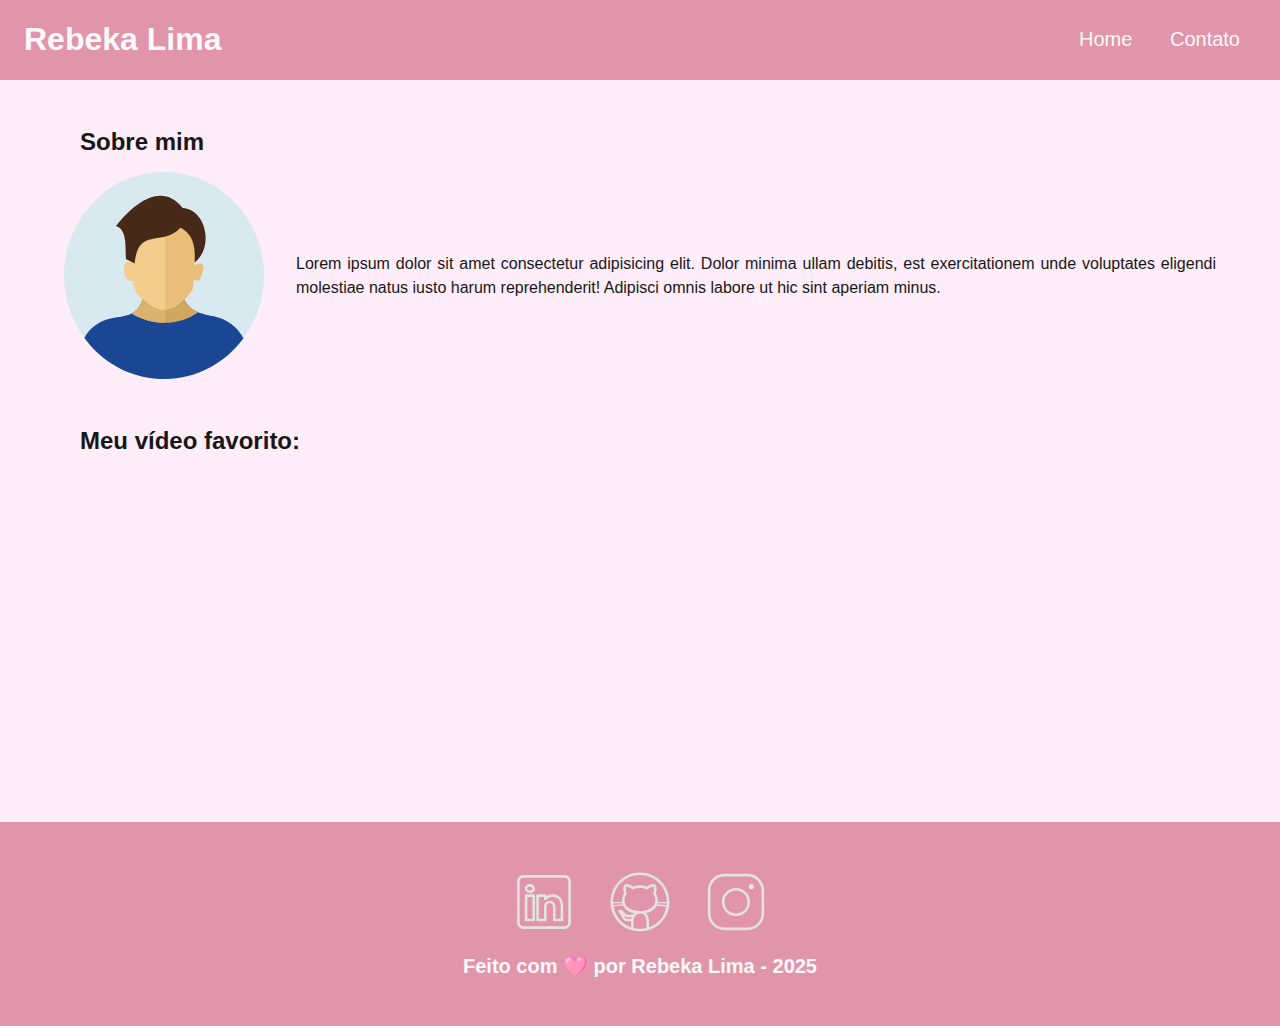
<file: index.html>
<!DOCTYPE html>
<html lang="pt-br">
<head>
    <meta charset="UTF-8">
    <meta name="viewport" content="width=device-width, initial-scale=1.0">
    <meta name="description" content="Projeto Portfólio">
    <meta name="author" content="Generation Brasil">
    <meta name="keywords" content="HTML, CSS, JavaScript">
    <link rel="icon" type="image/svg" href="./assets/img/favicon.svg" />
    <link rel="stylesheet" href="./assets/css/style.css">
    <title>Meu Perfil</title>
</head>
<body>

    <header>

        <div id="header_content" class="flex">

            <div id="titulo">

            <h1>Rebeka Lima</h1>

            </div>

                <div id="menu">
                    <nav>

                        <ul id="menu">
                            <li>
                                <a href="index.html"> Home </a>
                            </li>
                            <li>
                                <a href="contato.html"> Contato </a>
                            </li>
                        </ul>

                    </nav>

                </div>

        </div>

    </header>

    <main>

        <section id="about" class="flex_start">

            <h2>Sobre mim</h2>

            <div id="conteudo" class="flex">

                <img
                    src="./assets/img/user_01.svg"
                    alt="Foto do criador desse conteúdo"

                    class="img_profile"
                    />

                <article id="sobre_texto">
                    <p>
                        Lorem ipsum dolor sit amet consectetur adipisicing elit. Dolor minima ullam debitis, est exercitationem unde voluptates eligendi molestiae natus iusto harum reprehenderit! Adipisci omnis labore ut hic sint aperiam minus.
                    </p>

                </article>
            </div>
        </section>

        <section id="video">

            <h2>Meu vídeo favorito:</h2>

            <div id="youtube">
                <iframe
                width="560"
                height="315"
                src="https://www.youtube.com/embed/4TODW-IP4XM?si=NM8WnZzysooHk029"
                frameborder="0"
                allow="accelerometer; autoplay; encrypted-media; gyroscope; picture-in-picture"
                allowfullscreen
                ></iframe>
            </div>
        </section>

    </main>

    <footer class ="flex">

        <section id="redes_sociais">

            <a href="">
                <img src="assets/img/linkedin.svg" alt="LinkedIn" class="social_icon"/>
            </a>

            <a href="">
                <img src="assets/img/github.svg" alt="Github" class="social_icon"/>
            </a>

            <a href="">
                <img src="assets/img/instagram.svg" alt="Instagram" class="social_icon"/>
            </a>

        </section>

        <h3>
            Feito com 🩷 por Rebeka Lima - 2025
        </h3>

    </footer>

    <!-- Script JavaScript-->
    <script src="assets/js/script.js"></script>
    
</body>
</html>
</file>
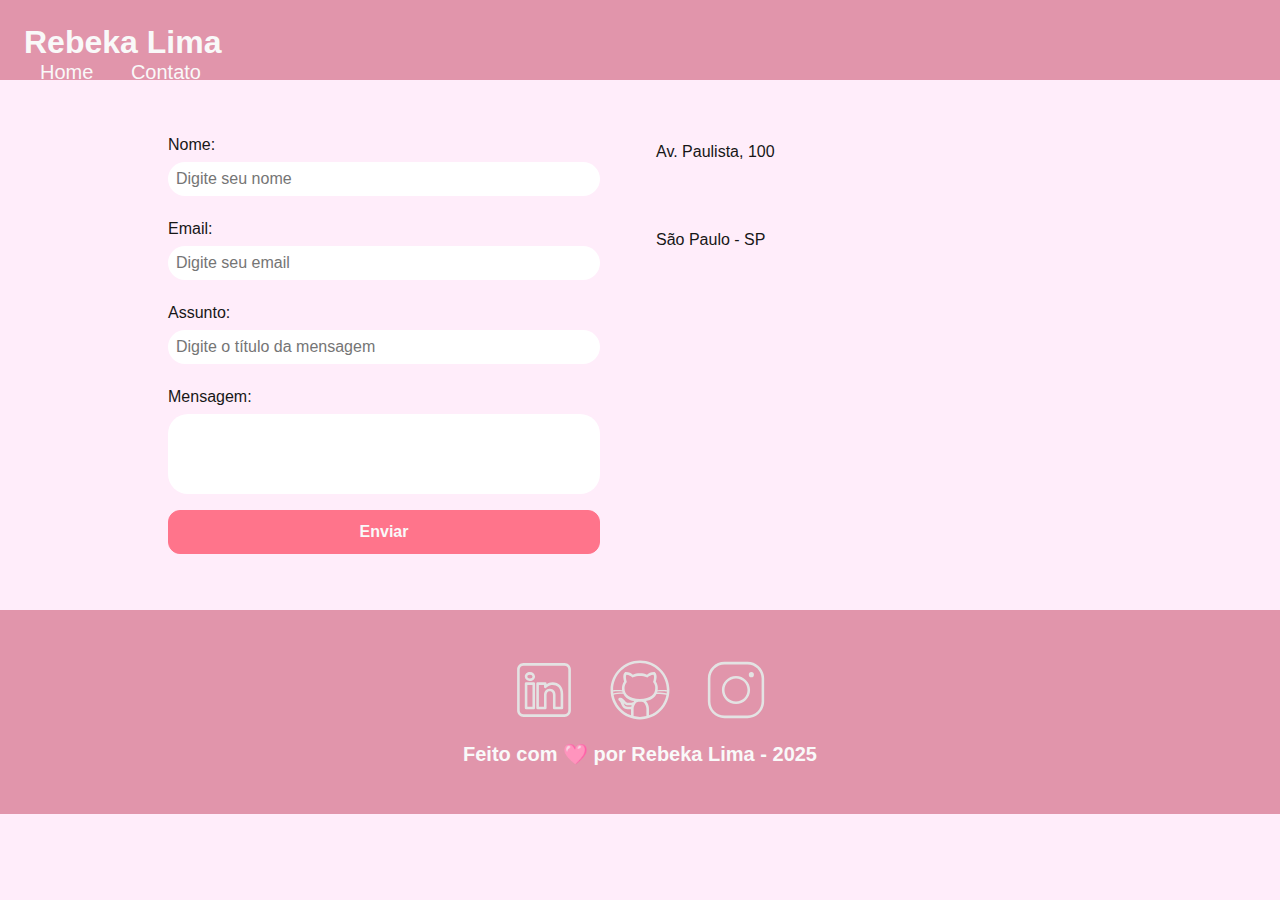
<file: contato.html>
<!DOCTYPE html>
<html lang="pt-br">
	<head>
		<meta charset="UTF-8">
		<meta name="viewport" content="width=device-width, initial-scale=1.0">
		<meta name="description" content="Projeto Portfólio">
		<meta name="author" content="Generation Brasil">
		<meta name="keywords" content="HTML, CSS, JavaScript">
		<link rel="stylesheet" href="./assets/css/style.css">
		<title>Meu Perfil</title>
	</head>
	<body>
		<header>
			<div id="header_content">
				<div id="titulo">
					<h1>Rebeka Lima</h1>
				</div>

				<div id="menu">
					<nav>
						<ul id="menu">
							<li>
								<a href="index.html"> Home </a>
							</li>
							<li>
								<a href="contato.html"> Contato </a>
							</li>
						</ul>
					</nav>
				</div>
			</div>
		</header>

		<main>

             <section id="contact" class="flex">

                <form action="#" method="submit" id="formulario">
					<label for="nome">Nome: </label>
					<input
						id="name"
						type="text"
						name="name"
						placeholder="Digite seu nome"
						required
					/>
					<span id="txtNome"></span>

					<label for="email">Email: </label>
					<input
						id="email"
						type="email"
						name="email"
						placeholder="Digite seu email"
						required
					/>
					<span id="txtEmail"></span>

					<label for="subject">Assunto: </label>
					<input
						id="subject"
						type="text"
						name="subject"
						placeholder="Digite o título da mensagem"
						required
					/>
					<span id="txtSubject"></span>

					<label for="message">Mensagem: </label>
					<textarea
						id="message"
						name="message"
						placeholder="Digite sua mensagem"
						required
					>
					</textarea>

					<button type="submit">Enviar</button>
				</form>

                <article id="mapa" class="flex_start">
                    
                    <p>Av. Paulista, 100</p>
	                    <p>São Paulo - SP</p>

                    <iframe
                        src="https://www.google.com/maps/embed?pb=!1m18!1m12!1m3!1d3657.106696296001!2d-46.65390548535577!3d-23.564611167596592!2m3!1f0!2f0!3f0!3m2!1i1024!2i768!4f13.1!3m3!1m2!1s0x94ce59c7f481fd9f%3A0x9982bfde4df54830!2sAv.%20Paulista%2C%201000%20-%20Bela%20Vista%2C%20S%C3%A3o%20Paulo%20-%20SP%2C%2001310-100!5e0!3m2!1spt-BR!2sbr!4v1594056507065!5m2!1spt-BR!2sbr"
                        width="400"
                        height="250"
                        frameborder="0"
                        style="border: 0"
                        allowfullscreen=""
                        aria-hidden="false"
                        tabindex="0"
                        id="mapa"
                        >
	                </iframe>

                </article>
                
            </section>

		</main>



		<footer class ="flex">

            <section id="redes_sociais">

                    <a href="">
                        <img src="assets/img/linkedin.svg" alt="LinkedIn" class="social_icon"/>
                    </a>
                    <a href="">
                        <img src="assets/img/github.svg" alt="Github" class="social_icon"/>
                    </a>
                    <a href="">
                        <img src="assets/img/instagram.svg" alt="Instagram" class="social_icon"/>
                    </a>

            </section>

			<h3>
				Feito com 🩷 por Rebeka Lima - 2025
			</h3>

		</footer>

	</body>
</html>
</file>
<file: assets/css/style.css>
*{
    margin: 0;
    padding: 0;
    box-sizing: border-box;
    text-decoration: none;
    outline: none;
    font-weight: 400;
    font-family: sans-serif;
}

:root{
    --purple-200: #9a7bd1;
    --purple-500: #6b36c8;
    --purple-800: #441f88;

    --black-800: #171717;

    --gray-200:#cccccc;
    --gray-400: #505861;

    --white: #f9f9f9;
}

html{
    width: 100%;
    height: 100vh;
}

body{
    background: #FFEDFA;
    color: var(--black-800);
}

h1{
    color: var(--white);
    font-size: 2rem;
    font-weight: 700;
}

h2{
    padding: 1rem;
    color: var(--black-800);
    font-size: 1.5rem;
    font-weight: 600;
    text-align: left;
}

h3{
    padding: 1rem;
    color: var(--white);
    font-size: 1.25rem;
    font-weight: 700;
    text-align: center;
}

p{
    font-size: 1rem;
    line-height: 1.5rem;
    text-align: justify;
    padding: 0.5rem 0;
}

.flex {
    display: flex;
    justify-content: center;
    align-items: center;
}

.flex_start {
    display: flex;
    justify-content: flex-start;
}

#header_content{
    height: 80px;
    position: sticky;
    top: 0;
    width: 100%;
    justify-content: space-between;
    padding: 24px;
    background-color: #E195AB;
    border-bottom: 1px  solid #E195AB;
}

#menu li {
    display: inline;
    padding: 1rem;
}

#menu li a{
    text-decoration: none;
    color: var(--white);
    font-size: 20px;
}

#menu li a:hover {
    color: #DE3163;
    /*text-decoration: underline;*/
}

#about{
    flex-direction: column;
    margin: 2rem auto;
    width: 90%;
}

#conteudo{
    flex-direction: row;
    gap: 2rem;
}

.img_profile{
    width: 200px;
}

#video{
    flex-direction: column;
    margin: 2rem auto;
    width: 90%;
}

footer{
    flex-direction: column;
    margin: 0;
    padding: 2rem;
    color: var(--white);
    background-color: #E195AB;
    font-weight: bold;
    text-align: center;
}

#redes_sociais{
    display: flex;
    justify-content: space-evenly;
    margin: 1rem 0 0 0;
    width: 320px;
}

.social_icon {
    width: 4rem;
    height: 4rem;
    filter: brightness(0) 
            saturate(100%) 
            invert(100%) 
            sepia(0%) 
            saturate(7457%) 
            hue-rotate(23deg) 
            brightness(95%) 
            contrast(87%);
}

.social_icon:hover {  
    filter: brightness(0) 
            saturate(100%) 
            invert(65%) 
            sepia(59%) 
            saturate(2437%) 
            hue-rotate(300deg) 
            brightness(86%) 
            contrast(88%);
}

#contact{
    flex-direction: row;
    gap: 2rem;
 }

form {
    display: flex;
    flex-direction: column;
    width: 480px;
    margin: 2rem 0;
    padding: 1.5rem;
    border: none;
}

form label {
    font-size: 1rem;
    text-align: left;
    font-weight: 500;
}

form input,
textarea {
    margin: 0.5rem 0 1rem;
    padding: 0.5rem;
    border-radius: 1.25rem;
    border: none;
    width: 100%;
    font-size: 1rem;
}

textarea {
    resize: none;
    height: 5rem;
}

form span{
    margin: 0 0 0.5rem 0.75rem;
    font-size: 0.75rem;
    line-height: 1rem;
    color: red;
}

form button {
    text-align: center;
    padding: 0.75rem 2rem;
    background: #FF748B;
    border: 1px solid #FF748B;
    color: var(--white);
    border-radius: 0.75rem;
    font-weight: 700;
    font-size: 1rem;
}

form button:hover {
    background: #f25771;
}

#mapa{
    width: 480px;
    flex-direction: column;
    gap: 3rem;
}

#endereco > p{
    font-size: 1rem;
    text-align: justify;
    font-weight: 600;
}
</file>
